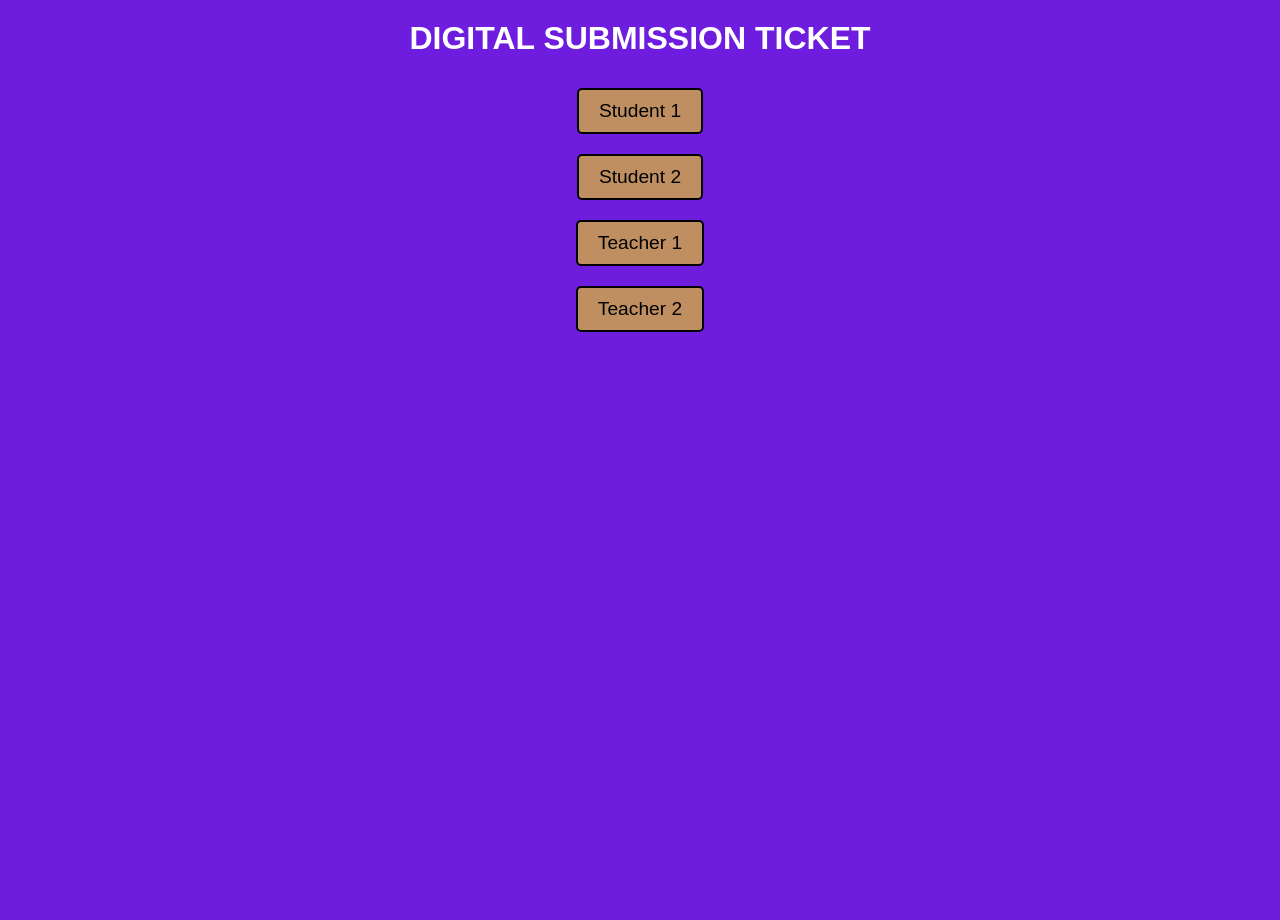
<file: index.html>
<!-- index.html -->

<!DOCTYPE html>
<html lang="en">
<head>
  <meta charset="UTF-8">
  <meta name="viewport" content="width=device-width, initial-scale=1.0">
  <title>Dashboard Selection</title>
  <link rel="stylesheet" href="styles.css">
</head>
<body>
  <h1 class="top">DIGITAL SUBMISSION TICKET</h1>
  <div class="container">
    <div><button class="dashboard-button" onclick="redirectToDashboard('student1')">Student 1</button></div>
    <div><button class="dashboard-button" onclick="redirectToDashboard('student2')">Student 2</button></div>
    <div><button class="dashboard-button" onclick="redirectToDashboard('teacher1')">Teacher 1</button></div>
    <div><button class="dashboard-button" onclick="redirectToDashboard('teacher2')">Teacher 2</button></div>
  </div>
  <script src="script.js"></script>
</body>
</html>
</file>
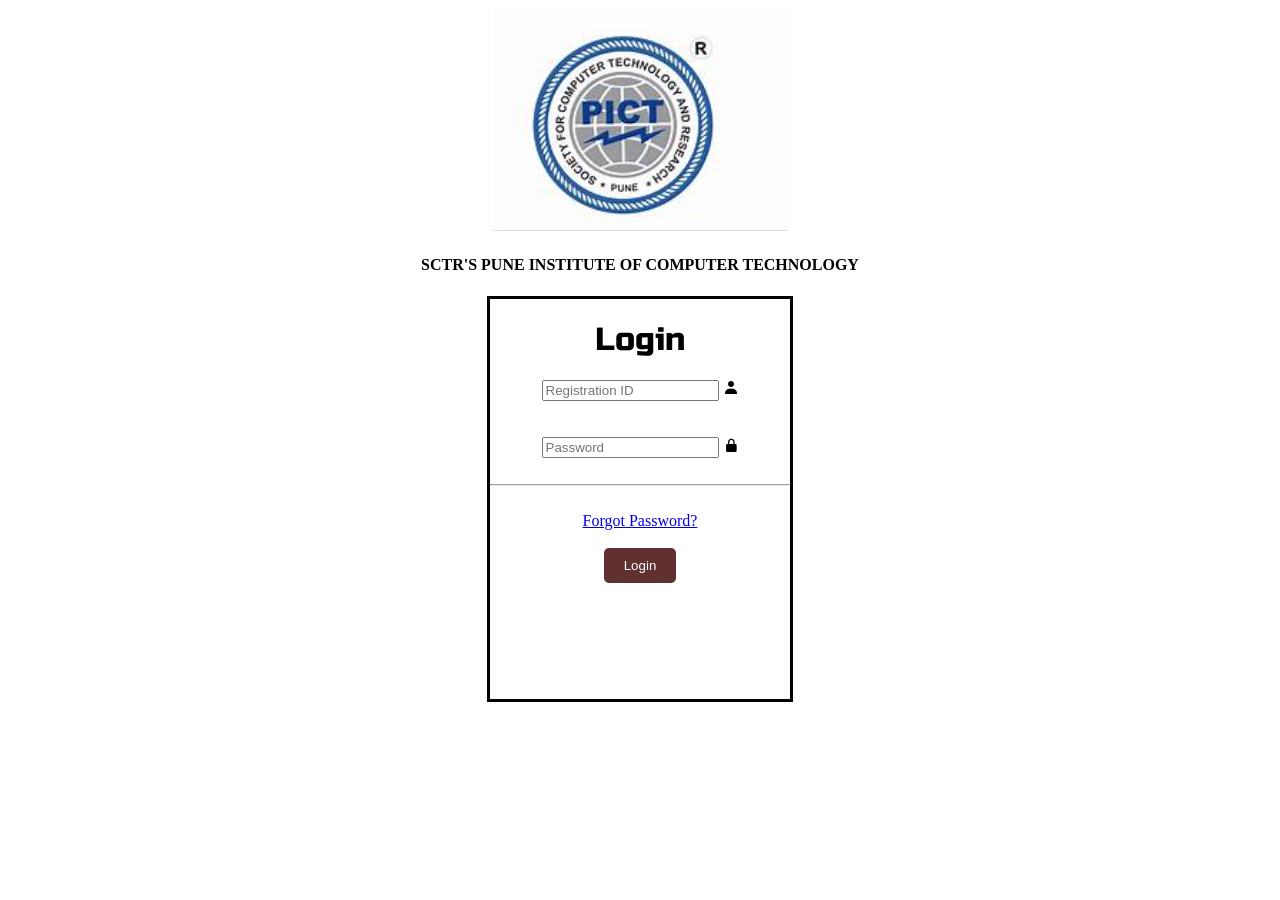
<file: loginform.html>
<!DOCTYPE html>
<html lang="en">
<head>
    <meta charset="UTF-8">
    <meta name="viewport" content="width=device-width, initial-scale=1.0">
    <title>LOGIN</title>
   <link rel="stylesheet" href="./login.css">
   <link href='https://unpkg.com/boxicons@2.1.4/css/boxicons.min.css' rel='stylesheet'>
   <link rel="preconnect" href="https://fonts.googleapis.com">
   <link rel="preconnect" href="https://fonts.gstatic.com" crossorigin>
   <link href="https://fonts.googleapis.com/css2?family=Rubik+Burned&family=Russo+One&display=swap" rel="stylesheet">
</head>
<body>
   <center>
    <form >
        <div class = "pict">
            <img src="./PICT logo.png" alt="pict">
        </div>
    <h4>SCTR'S PUNE INSTITUTE OF COMPUTER TECHNOLOGY</h4>
    
   <div class = "box">
    <h1 class="russo-one-regular">Login</h1>
    <div class = "input">
        <input type="text" placeholder="Registration ID">
        <i class='bx bxs-user'></i>
       </div>
       <br>
       <br>
        <div class = "input">
            <input type="password" placeholder="Password">
            <i class='bx bxs-lock-alt'></i>
        </div>
        <br>
        <hr>
        <br>
        <div class ="forgot">
            <a href="#">Forgot Password?</a>
            <br>
            <br>
           
           
            
        </div>
        <div class="login-container">
            <!-- Your other login elements go here -->
            <button class="login-button">Login</button>
        </div>
        
         
   </div>
   
   
   
    
</div>
    </form>
   
   </center>
</body>
</html>
</file>
<file: styles.css>
/* styles.css */

body {
    background-color: #6e1ddf;
    font-family: 'Arial', sans-serif;
    margin: 0;
    justify-content: center;
    align-items: center;
    height: 100vh;
}

.container {
    text-align: center;
}

.dashboard-button {
    background-color: #ffea008e;
    color: #000000;
    font-size: 1.2em;
    padding: 10px 20px;
    margin: 10px;
    border: 2px solid #000000; /* Add border */
    border-radius: 5px;
    cursor: pointer;
    transition: background-color 0.3s ease;
}

.dashboard-button:hover {
    background-color: #ffea00;
    border: 4px solid black;
}

.top {
    color: #ffffff;
    text-align: center;
    font-size: 2em;
    margin-top: 20px;
}
</file>
<file: login.css>
body {
    background-color: white
  }
  .russo-one-regular {
    font-family: "Russo One", sans-serif; 
    font-weight: 400;
    font-style: normal;
  }
  .box{
    height: 400px;
    width :300px ;
    border: 3px solid black;
    }
  .login-button {
    background-color : rgb(97, 48, 48);/* Set the background color of the button */
    color: #fff; /* Set the text color of the button */
    padding: 10px 20px; /* Set padding to make the button look nice */
    border: none; /* Remove the button border */
    border-radius: 5px; /* Optional: Add rounded corners */
  cursor: pointer; /* Change cursor to pointer on hover */
}
</file>
